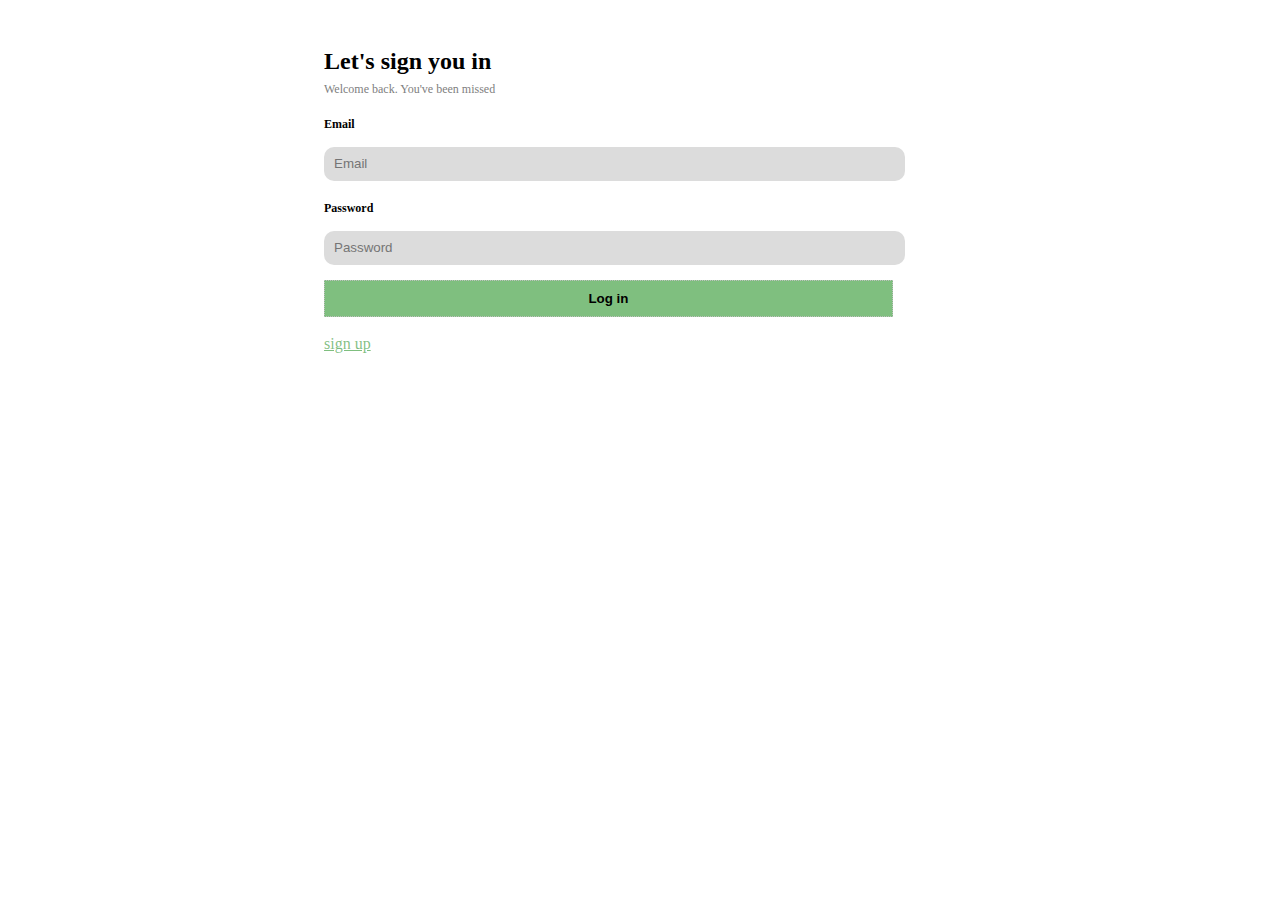
<file: templates/login.html>
<!Doctype html>
<html lang="en">
<head>
    <meta charset="UTF-8">
    <meta http-equiv="X-UA-Compatible" content="IE=edge">
    <meta name="viewport" content="width=device-width, initial-scale=1.0">
    <title>Sign up</title>
    <style>
        body{
            background-color: white;
        }
        .container{

            width: 50%;
            margin: auto;
            height: 500px;
            background-color: white;
            padding: 20px;
        }
        .welcome{
            color: gray;
            font-size: 12px;

        }
        .format{

            margin-bottom: 4px;

        }
        .email{
            width: 90%;
            line-height: 32px;
            margin-top: 15px;
            border-radius: 10px;
            outline: none;
            background-color: gainsboro;
            border: 1px none;
            padding-left:10px;
        }
        .label{
            margin-top: 20px;
            display:block;
            font-size: 12px;
            font-weight:800 ;

        }
          .submit{
            margin-top: 15px;
            font-weight: bold;
            width: 90%;
            padding: 10px;
            background-color: rgba(0,128,0,0.5);
            border: 1px dotted silver;
        }

    </style>
</head>
<body>
    <form id="loginForm" class="container">
    <h2 class="format">Let's sign you in</h2>
    <span class="welcome">Welcome back. You've been missed</span>

    <label for="email" class="label" >Email</label>
    <input type="text" class="email" name="email" placeholder="Email" id="email" required>


    <label for="password" class="label">Password</label>
    <input type="password" class="email" placeholder="Password" id="password" name="password" required>
        <button type="submit" id="submit" class="submit">Log in</button>
        <br><br>
   <a style="color:  rgba(0,128,0,0.5)" href="{{url_for('signup')}}">sign up</a>
</form>

<script src="../static/js/login.js"></script>
</body>

</html>
</file>
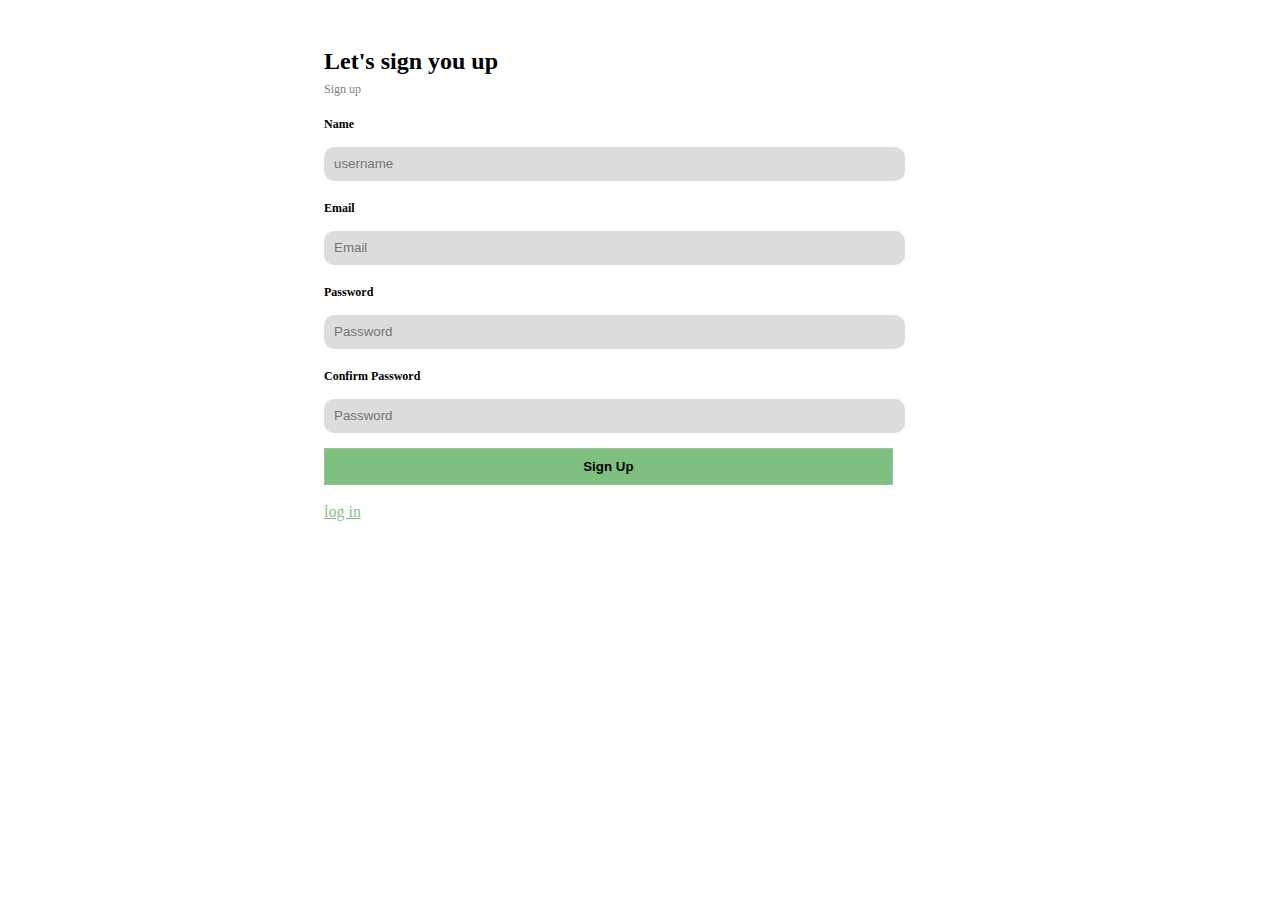
<file: templates/signup.html>
<!DOCTYPE html>
<html lang="en">
<head>
    <meta charset="UTF-8">
    <meta http-equiv="X-UA-Compatible" content="IE=edge">
    <meta name="viewport" content="width=device-width, initial-scale=1.0">
    <title>Sign up</title>
    <style>
        body{
            background-color: white;
        }
        .container{

            width: 50%;
            margin: auto;
            height: 500px;
            background-color: white;
            padding: 20px;
        }
        .welcome{
            color: gray;
            font-size: 12px;

        }
        .format{

            margin-bottom: 4px;

        }
        .email{
            width: 90%;
            line-height: 32px;
            margin-top: 15px;
            border-radius: 10px;
            border-width: 1px;
            outline: none;
            background-color: gainsboro;
            border:none;
            padding-left:10px;
        }
        .label{
            margin-top: 20px;
            display:block;
            font-size: 12px;
            font-weight:800 ;

        }
        .submit{
            margin-top: 15px;
            font-weight: bold;
            width: 90%;
            padding: 10px;
            background-color: rgba(0,128,0,0.5);
            border: 1px dotted silver;
        }

    </style>
</head>
<body>
    <div class="container">
    <h2 class="format">Let's sign you up</h2>
    <span class="welcome">Sign up</span>

     <label for="name" class="label">Name</label>
    <input type="text" class="email" placeholder="username" id="name">

    <label for="email" class="label">Email</label>
    <input type="text" class="email" placeholder="Email" id="email">


    <label for="password" class="label">Password</label>
    <input type="password" class="email" placeholder="Password" id="password">

        <label for="con_password" class="label">Confirm Password</label>
    <input type="password" class="email" placeholder="Password" id="con_password">

        <button type="submit" id="signup_submit" class="submit">Sign Up</button>
 <br><br>
      <a style="color:  rgba(0,128,0,0.5)" href="{{url_for('login')}}">log in</a>
    </div>


<script src="../static/js/signup.js"></script>


</body>
</html>
</file>
